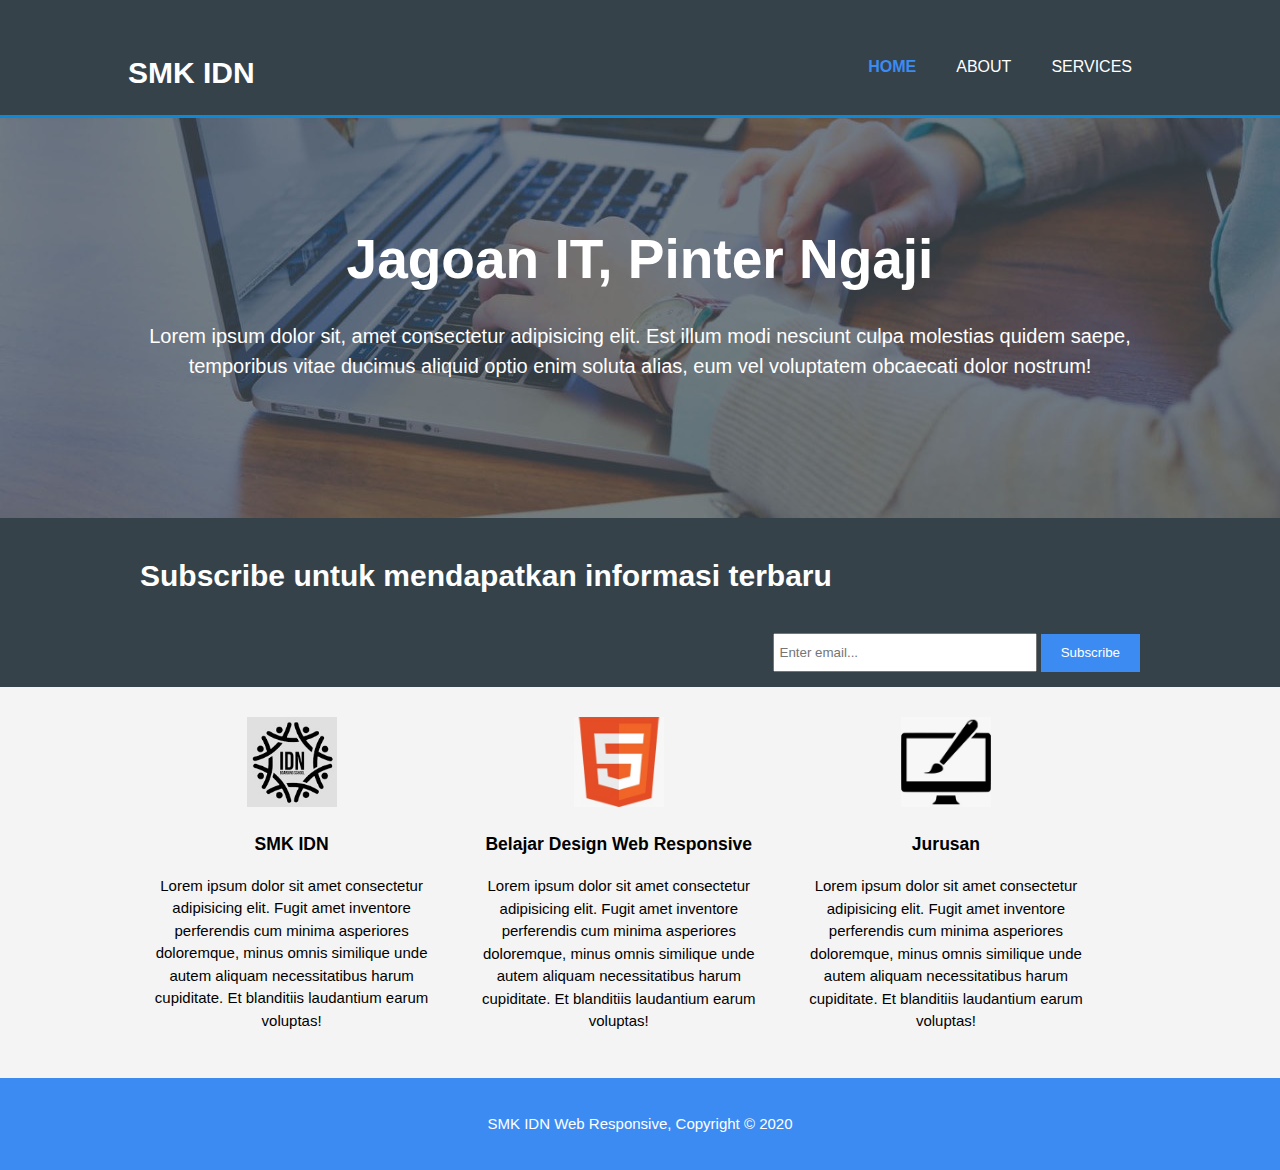
<file: index.html>
<!DOCTYPE html>
<html lang="en">

<head>
    <meta charset="UTF-8">
    <meta name="viewport" content="width=device-width, initial-scale=1.0">
    <meta name="description" content="Make a Responsive Web">
    <meta name="keywords" content="Web Design, Responsive Web, Student Web">
    <meta name="author" content="Mufti Ramdhani">
    <title>IDN Website</title>
    <link rel="stylesheet" href="/css/style.css">

</head>

<body>
    <header>
        <div class="container">
            <div id="branding">
                <h1>SMK <span class="highlight">IDN</span></h1>
            </div>

            <nav>
                <ul>
                    <li class="current"><a href="index.html">HOME</a></li>
                    <li><a href="about.html">About</a></li>
                    <li><a href="services.html">Services</a></li>
                </ul>
            </nav>
        </div>
    </header>

    <section id="showcase">
        <div class="container">
            <h1>Jagoan IT, Pinter Ngaji</h1>
            <p>Lorem ipsum dolor sit, amet consectetur adipisicing
                elit. Est illum modi nesciunt culpa molestias quidem
                saepe, temporibus vitae ducimus aliquid optio enim
                soluta alias, eum vel voluptatem obcaecati dolor nostrum!</p>
        </div>
    </section>

    <section id="newsletter">
        <div class="container">
            <h1>Subscribe untuk mendapatkan informasi terbaru</h1>
            <form>
                <input type="email" placeholder="Enter email...">
                <button type="submit" class="button_1">Subscribe</button>
            </form>
        </div>
    </section>

    <section id="boxes">
        <div class="container">
            <div class="box">
                <img src="/img/3.jpeg">
                <h3>SMK IDN</h3>
                <p>Lorem ipsum dolor sit amet consectetur adipisicing
                    elit. Fugit amet inventore perferendis cum minima
                    asperiores doloremque, minus omnis similique unde
                    autem aliquam necessitatibus harum cupiditate.
                    Et blanditiis laudantium earum voluptas!</p>
            </div>

            <div class="box">
                <img src="/img/5 kuning.jpeg">
                <h3>Belajar Design Web Responsive</h3>
                <p>Lorem ipsum dolor sit amet consectetur adipisicing
                    elit. Fugit amet inventore perferendis cum minima
                    asperiores doloremque, minus omnis similique unde
                    autem aliquam necessitatibus harum cupiditate.
                    Et blanditiis laudantium earum voluptas!</p>
            </div>

            <div class="box">
                <img src="/img/PainBrush dan monitor.jpeg">
                <h3>Jurusan</h3>
                <p>Lorem ipsum dolor sit amet consectetur adipisicing
                    elit. Fugit amet inventore perferendis cum minima
                    asperiores doloremque, minus omnis similique unde
                    autem aliquam necessitatibus harum cupiditate.
                    Et blanditiis laudantium earum voluptas!</p>
            </div>
        </div>
    </section>

    <footer>
        <p>SMK IDN Web Responsive, Copyright &copy; 2020</p>
    </footer>

</body>

</html>
</file>
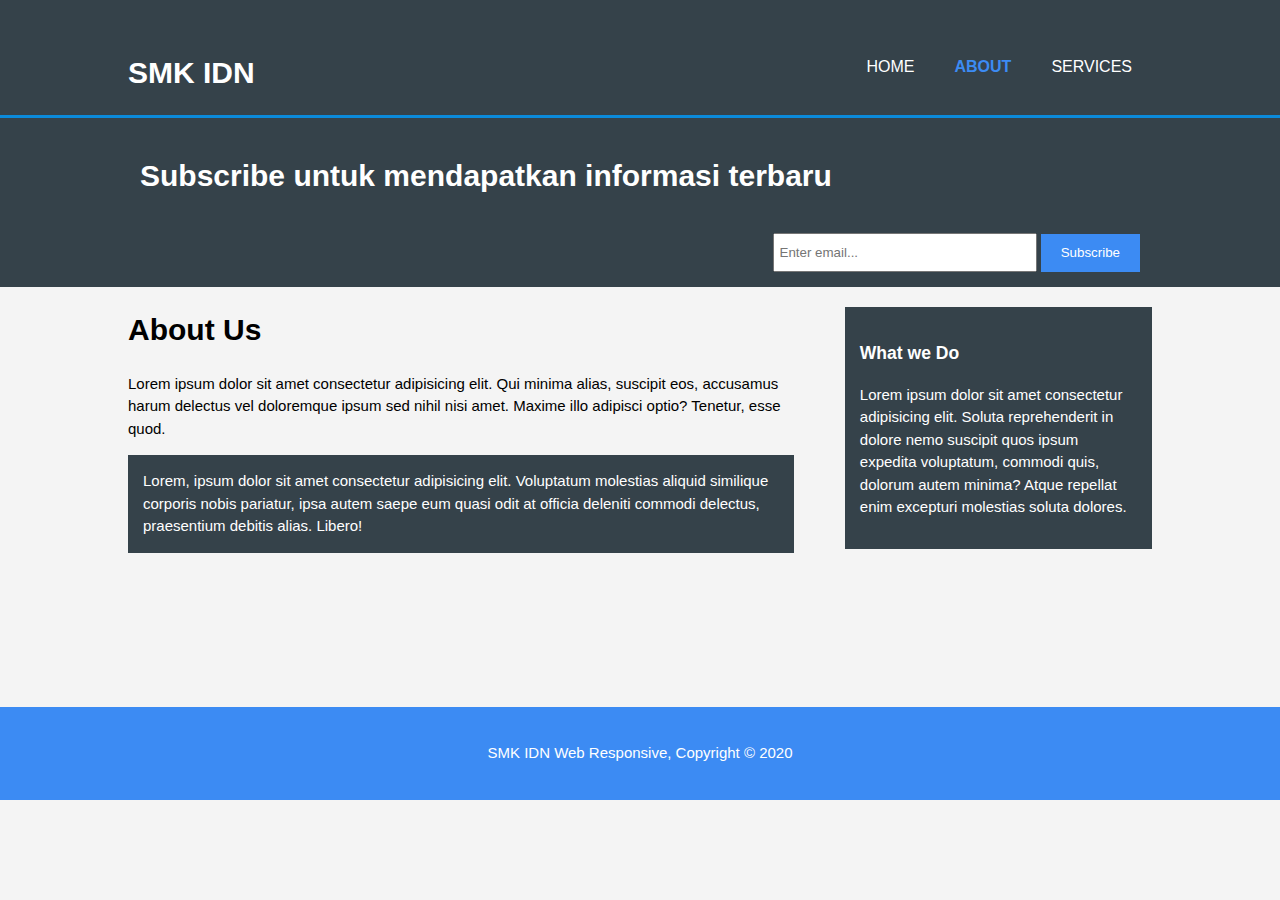
<file: about.html>
<!DOCTYPE html>
<html lang="en">
 
<head>
   <meta charset="UTF-8">
   <meta name="viewport" content="width=device-width, initial-scale=1.0">
   <meta name="description" content="Make a Responsive Web">
   <meta name="keywords" content="Web Design, Responsive Web, Student Web">
   <meta name="author" content="Mufti Ramdhani">
   <title>About</title>
   <link rel="stylesheet" href="/css/style.css">
 
</head>
 
<body>
   <header>
       <div class="container">
           <div id="branding">
               <h1>SMK <span class="highlight">IDN</span></h1>
           </div>
 
           <nav>
               <ul>
                   <li><a href="index.html">HOME</a></li>
                   <li class="current"><a href="about.html">About</a></li>
                   <li><a href="services.html">Services</a></li>
               </ul>
           </nav>
       </div>
   </header>
 
   <section id="newsletter">
       <div class="container">
           <h1>Subscribe untuk mendapatkan informasi terbaru</h1>
           <form>
               <input type="email" placeholder="Enter email...">
               <button type="submit" class="button_1">Subscribe</button>
           </form>
       </div>
   </section>
 
   <section id="main">
       <div class="container">
 
           <article id="main-col">
               <h1 class="page-title">About Us</h1>
               <p>Lorem ipsum dolor sit amet consectetur adipisicing
                   elit. Qui minima alias, suscipit eos, accusamus
                   harum delectus vel doloremque ipsum sed nihil nisi
                   amet. Maxime illo adipisci optio? Tenetur,
                   esse quod.</p>
 
               <p class="dark">Lorem, ipsum dolor sit amet consectetur
                   adipisicing elit. Voluptatum molestias aliquid
                   similique corporis nobis pariatur, ipsa autem saepe
                   eum quasi odit at officia deleniti commodi delectus,
                   praesentium debitis alias. Libero!</p>
           </article>
 
           <aside id="sidebar">
               <div class="dark">
                   <h3>What we Do</h3>
                   <p>Lorem ipsum dolor sit amet consectetur adipisicing
                       elit. Soluta reprehenderit in dolore nemo suscipit
                       quos ipsum expedita voluptatum, commodi quis,
                       dolorum autem minima? Atque repellat enim excepturi
                       molestias soluta dolores.</p>
               </div>
           </aside>
 
 
       </div>
   </section>
 
   <footer>
       <p>SMK IDN Web Responsive, Copyright &copy; 2020</p>
   </footer>
 
</body>
 
</html>
</file>
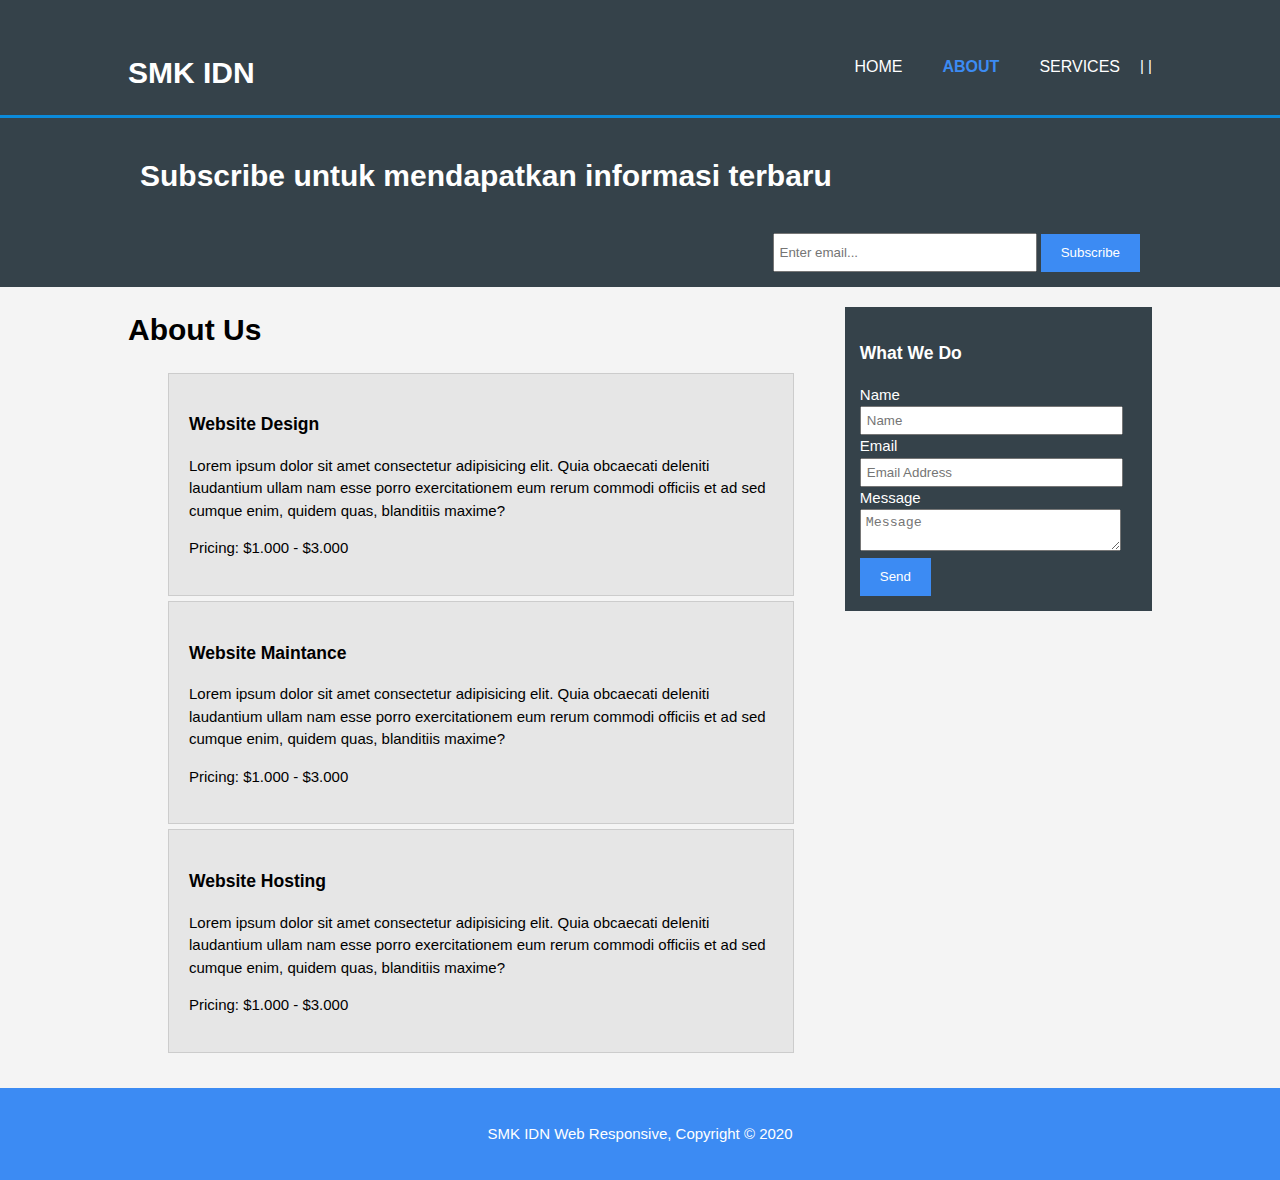
<file: services.html>
<!DOCTYPE html>
<html lang="en">

<head>
    <meta charset="UTF-8">
    <meta name="viewport" content="width=device-width, initial-scale=1.0">
    <meta name="description" content="Make a Responsive Web">
    <meta name="keywords" content="Web Design, Responsive Web, Student Web">
    <meta name="author" content="Mufti Ramdhani">
    <title>Web Responsive | About </title>
    <link rel="stylesheet" href="/css/style.css">

</head>

<body>
    <header>
        <div class="container">
            <div id="branding">
                <h1>SMK <span class="highlight">IDN</span></h1>
            </div>

            <nav>
                <ul>
                    <li><a href="index.html">HOME</a></li>
                    |<li class="current"><a href="about.html">About</a></li> |
                    <li><a href="services.html">Services</a></li>
                </ul>
            </nav>
        </div>
    </header>



    <section id="newsletter">
        <div class="container">
            <h1>Subscribe untuk mendapatkan informasi terbaru</h1>
            <form>
                <input type="email" placeholder="Enter email...">
                <button type="submit" class="button_1">Subscribe</button>
            </form>
        </div>
    </section>

    <section>
        <div>
            <article id="main">
                <div class="container">
                    <article id="main-col">
                        <h1 class="page-title">About Us</h1>
                        <ul id="service">
                            <li>
                                <h3>Website Design</h3>
                                <p>Lorem ipsum dolor sit amet consectetur adipisicing elit. Quia obcaecati deleniti laudantium ullam nam esse porro exercitationem eum rerum commodi officiis et ad sed cumque enim, quidem quas, blanditiis maxime?</p>
                                <p>Pricing: $1.000 - $3.000</p>
                            </li>
                            <li>
                                <h3>Website Maintance</h3>
                                <p>Lorem ipsum dolor sit amet consectetur adipisicing elit. Quia obcaecati deleniti laudantium ullam nam esse porro exercitationem eum rerum commodi officiis et ad sed cumque enim, quidem quas, blanditiis maxime?</p>
                                <p>Pricing: $1.000 - $3.000</p>
                            </li>
                            <li>
                                <h3>Website Hosting</h3>
                                <p>Lorem ipsum dolor sit amet consectetur adipisicing elit. Quia obcaecati deleniti laudantium ullam nam esse porro exercitationem eum rerum commodi officiis et ad sed cumque enim, quidem quas, blanditiis maxime?</p>
                                <p>Pricing: $1.000 - $3.000</p>
                            </li>
                        </ul>
                    </article>

                    <aside id="sidebar">
                        <div class="dark">
                            <h3>What We Do</h3>
                            <form class="quote">
                                <div>
                                    <label>Name</label><br>
                                    <input type="text" placeholder="Name">
                                </div>
                                <div>
                                    <label>Email</label><br>
                                    <input type="text" placeholder="Email Address">
                                </div>
                                <div>
                                    <label>Message</label><br>
                                    <textarea placeholder="Message"></textarea>
                                </div>
                                <button class="button_1" type="submit">Send</button>
                            </form>
                        </div>
                    </aside>
                </div>
        </section>



    <footer>
        <p>SMK IDN Web Responsive, Copyright &copy; 2020</p>
    </footer>

</body>

</html>
</file>
<file: css/style.css>
body {
    font: 15px/1.5 Arial, Helvetica, sans-serif;
    padding: 0px;
    margin: 0px;
    background-color: #f4f4f4;
}

.container {
    width: 80%;
    margin: auto;
    overflow: hidden;
}

ul {
    margin: none;
    padding: none;
}

/* header */

header {
    background-color: #35424a;
    color: #ffffff;
    padding-top: 30px;
    min-height: 70px;
    border-bottom: #0b8ada 3px solid;
}

header a {
    color: white;
    text-decoration: none;
    text-transform: uppercase;
    font-size: 16px;
}

header li {
    float: left;
    display: inline;
    padding: 0 20px 0 20px;
}

header #branding {
    float: left;
}

header #branding h1 {
    margin: none;
}

header nav {
    float: right;
    margin-top: 10px;
}

header .hightlight,
header .current a {
    color: #3c8bf3;
    font-weight: bold;
}

header a:hover {
    color: #cccccc;
    font-weight: bold;
}

#showcase {
    min-height: 400px;
    background: url("../img/Orang\ Ngetik.jpeg") 0 -400px;
    text-align: center;
    color: #ffffff;
}

#showcase h1 {
    margin-top: 100px;
    font-size: 55px;
    margin-bottom: 10px;
}

#showcase p {
    font-size: 20px;
}

#newsletter {
    padding: 15px;
    color: #ffffff;
    background: #35424a;
}

#newsletter h1 {
    float: left;
}

#newsletter form {
    float: right;
    margin-top: 15px;
}

#newsletter input[type="email"] {
    padding: 5px;
    height: 25px;
    width: 250px;
}

.button_1 {
    height: 38px;
    background: #3c8bf3;
    border: 0px;
    padding-left: 20px;
    padding-right: 20px;
    color: #ffffff;
}


#boxes {
    margin-top: 20px;
}

#boxes .box {
    float: left;
    text-align: center;
    width: 30%;
    padding: 10px;

}

#boxes .box img {
    width: 90px;
}

footer {
    padding: 20px;
    margin-top: 20px;
    color: #ffffff;
    background-color: #3c8bf3;
    text-align: center;
}

/* side bar */

aside#sidebar {
    float: right;
    width: 30%;
    margin-top: 10px;
}

article#main-col {
    float: left;
    width: 65%;
}

.dark {
    padding: 15px;
    background: #35424a;
    color: #ffffff;
    margin-top: 10px;
    margin-bottom: 10px;
}

#main {
    min-height: 400px;
}

/* side bar */

/* service */

ul#service li {
    list-style: none;
    padding: 20px;
    border: #cccccc solid 1px;
    margin-bottom: 5px;
    background: #e6e6e6;
}

aside#sidebar .quote input,
aside#sidebar .quote textarea {
    width: 90%;
    padding: 5px;
}


/* css tanmpilan normal */
@media(max-width: 768px) {

    header #branding,
    header nav,
    header nav li,
    #newsletter h1,
    #newsletter form,
    #boxes .box,
    article#main-col,
    aside#sidebar {
        float: none;
        text-align: center;
        width: 100%;
    }

    header {
        padding-bottom: 20px;
    }

    #showcase h1 {
        margin-top: 40px;
    }

    #newscaseletter button,
    .quote button {
        display: block;
        width: 100%;
    }

    #newsletter form input[type="email"],
    .quote input,
    .quote textarea {
        width: 100%;
        margin-bottom: 5px;
    }

}

/* css tanmpilan normal */
</file>
